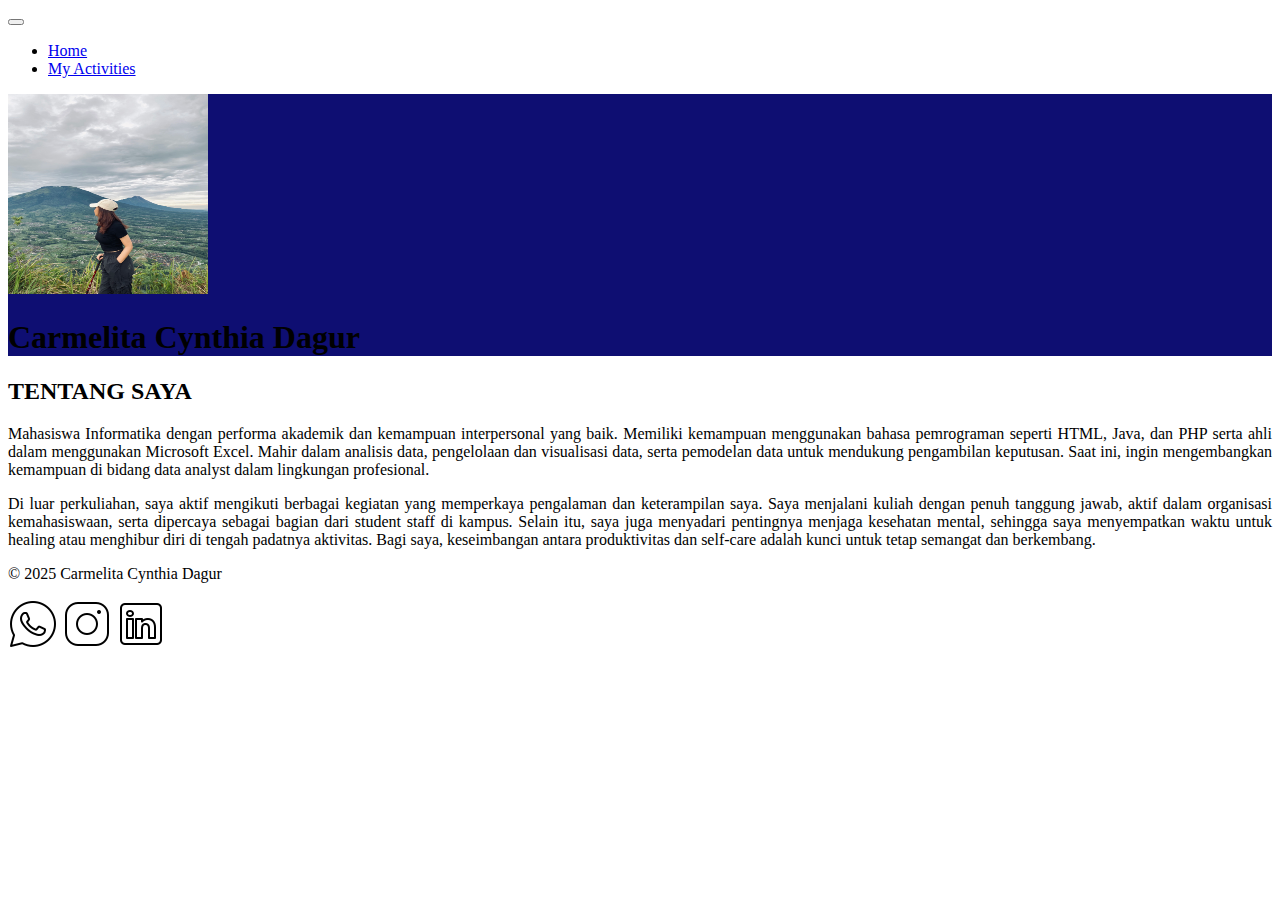
<file: index.html>
<!DOCTYPE html>
<html lang="en">

<head>
    <!-- Mengatur karakter encoding agar teks ditampilkan dengan benar -->
    <meta charset="UTF-8">

    <!-- Mengatur viewport agar tampilan halaman responsif di berbagai perangkat -->
    <meta name="viewport" content="width=device-width, initial-scale=1.0">

    <!-- Judul halaman yang akan muncul di tab browser -->
    <title>Document</title>

    <!-- Menghubungkan CSS Bootstrap versi 5.3.5 dari CDN untuk tampilan modern dan responsif -->
    <link href="https://cdn.jsdelivr.net/npm/bootstrap@5.3.5/dist/css/bootstrap.min.css" 
          rel="stylesheet" 
          integrity="sha384-SgOJa3DmI69IUzQ2PVdRZhwQ+dy64/BUtbMJw1MZ8t5HZApcHrRKUc4W0kG879m7" 
          crossorigin="anonymous">

    <script src="app.js"></script>
</head>

<body>

    <!-- Navigasi utama halaman -->
    <nav class="navbar navbar-expand-lg bg-body-tertiary">
        <div class="container-fluid">

            <!-- Tombol toggle yang muncul di tampilan mobile -->
            <button class="navbar-toggler" type="button" data-bs-toggle="collapse" 
                    data-bs-target="#navbarNav" aria-controls="navbarNav" 
                    aria-expanded="false" aria-label="Toggle navigation">
                <span class="navbar-toggler-icon"></span>
            </button>

            <!-- Menu navigasi (pusat halaman) -->
            <div class="collapse navbar-collapse justify-content-center" id="navbarNav">
                <ul class="navbar-nav">
                    <li class="nav-item">
                        <!-- Link menuju halaman Home -->
                        <a class="nav-link text-dark fw-bold" href="index.html">Home</a>
                    </li>
                    <li class="nav-item">
                        <!-- Link menuju halaman My Activities -->
                        <a class="nav-link text-dark fw-bold" href="activity.html">My Activities</a>
                    </li>
                </ul>
            </div>
        </div>
    </nav>

    <!-- Konten utama halaman -->
    <main class="container">

        <!-- Bagian profil pengguna -->
        <section class="profile py-5" style="background-color: rgb(14, 14, 114);">
            <div class="text-center">

                <!-- Menampilkan foto profil bulat -->
                <img src="Cynthia.jpg" alt="Foto Cynthia" class="profile-img rounded-circle" 
                     style="width: 200px;height: 200px;" />

                <!-- Menampilkan nama pemilik portofolio -->
                <h1 class="text-light">Carmelita Cynthia Dagur</h1>
            </div>
        </section>

        <!-- Bagian Tentang Saya -->
        <section class="tentang mt-3">
            <!-- Judul bagian -->
            <h2 class="text-center">TENTANG SAYA</h2>

            <!-- Deskripsi singkat mengenai latar belakang, kemampuan teknis dan tujuan karier -->
            <p style="text-align: justify;">
                Mahasiswa Informatika dengan performa akademik dan kemampuan interpersonal yang baik. 
                Memiliki kemampuan menggunakan bahasa pemrograman seperti HTML, Java, dan PHP serta ahli dalam menggunakan Microsoft Excel.
                Mahir dalam analisis data, pengelolaan dan visualisasi data, serta pemodelan data untuk mendukung pengambilan keputusan.
                Saat ini, ingin mengembangkan kemampuan di bidang data analyst dalam lingkungan profesional.
            </p>
        </section>
    </main>

    <!-- Bagian tambahan mengenai aktivitas selama masa kuliah -->
    <section class="container text-center">
        <p style="text-align: justify;">
            Di luar perkuliahan, saya aktif mengikuti berbagai kegiatan yang memperkaya pengalaman dan keterampilan saya. 
            Saya menjalani kuliah dengan penuh tanggung jawab, aktif dalam organisasi kemahasiswaan, 
            serta dipercaya sebagai bagian dari student staff di kampus. 
            Selain itu, saya juga menyadari pentingnya menjaga kesehatan mental, sehingga saya menyempatkan waktu untuk healing atau menghibur diri di tengah padatnya aktivitas. 
            Bagi saya, keseimbangan antara produktivitas dan self-care adalah kunci untuk tetap semangat dan berkembang.
        </p>
    </section>

    <!-- Footer halaman berisi informasi hak cipta dan tautan media sosial -->
    <footer class="text-center mt-5">

        <!-- Teks hak cipta -->
        <p class="mt-5">© 2025 Carmelita Cynthia Dagur</p>

        <!-- Tautan ke akun media sosial -->
        <div class="d-flex justify-content-center gap-4">
            <a href="https://wa.me/6281353161648"><img src="whatsapp.png" alt=""></a>
            <a href="https://www.instagram.com/carmelita.cynthia?igsh=MTBkdTBkeXhmY29oNg%3D%3D&utm_source=qr"><img src="instagram.png" alt=""></a>
            <a href="https://www.linkedin.com/in/carmelita-cynthia-dagur-734a3324a"><img src="linkedin.png" alt=""></a>
        </div>
    </footer>
    <output></output>

    <!-- Script Bootstrap agar komponen interaktif dapat berfungsi dengan baik -->
    <script src="https://cdn.jsdelivr.net/npm/bootstrap@5.3.5/dist/js/bootstrap.bundle.min.js" 
            integrity="sha384-k6d4wzSIapyDyv1kpU366/PK5hCdSbCRGRCMv+eplOQJWyd1fbcAu9OCUj5zNLiq" 
            crossorigin="anonymous"></script>

</body>
</html>
</file>
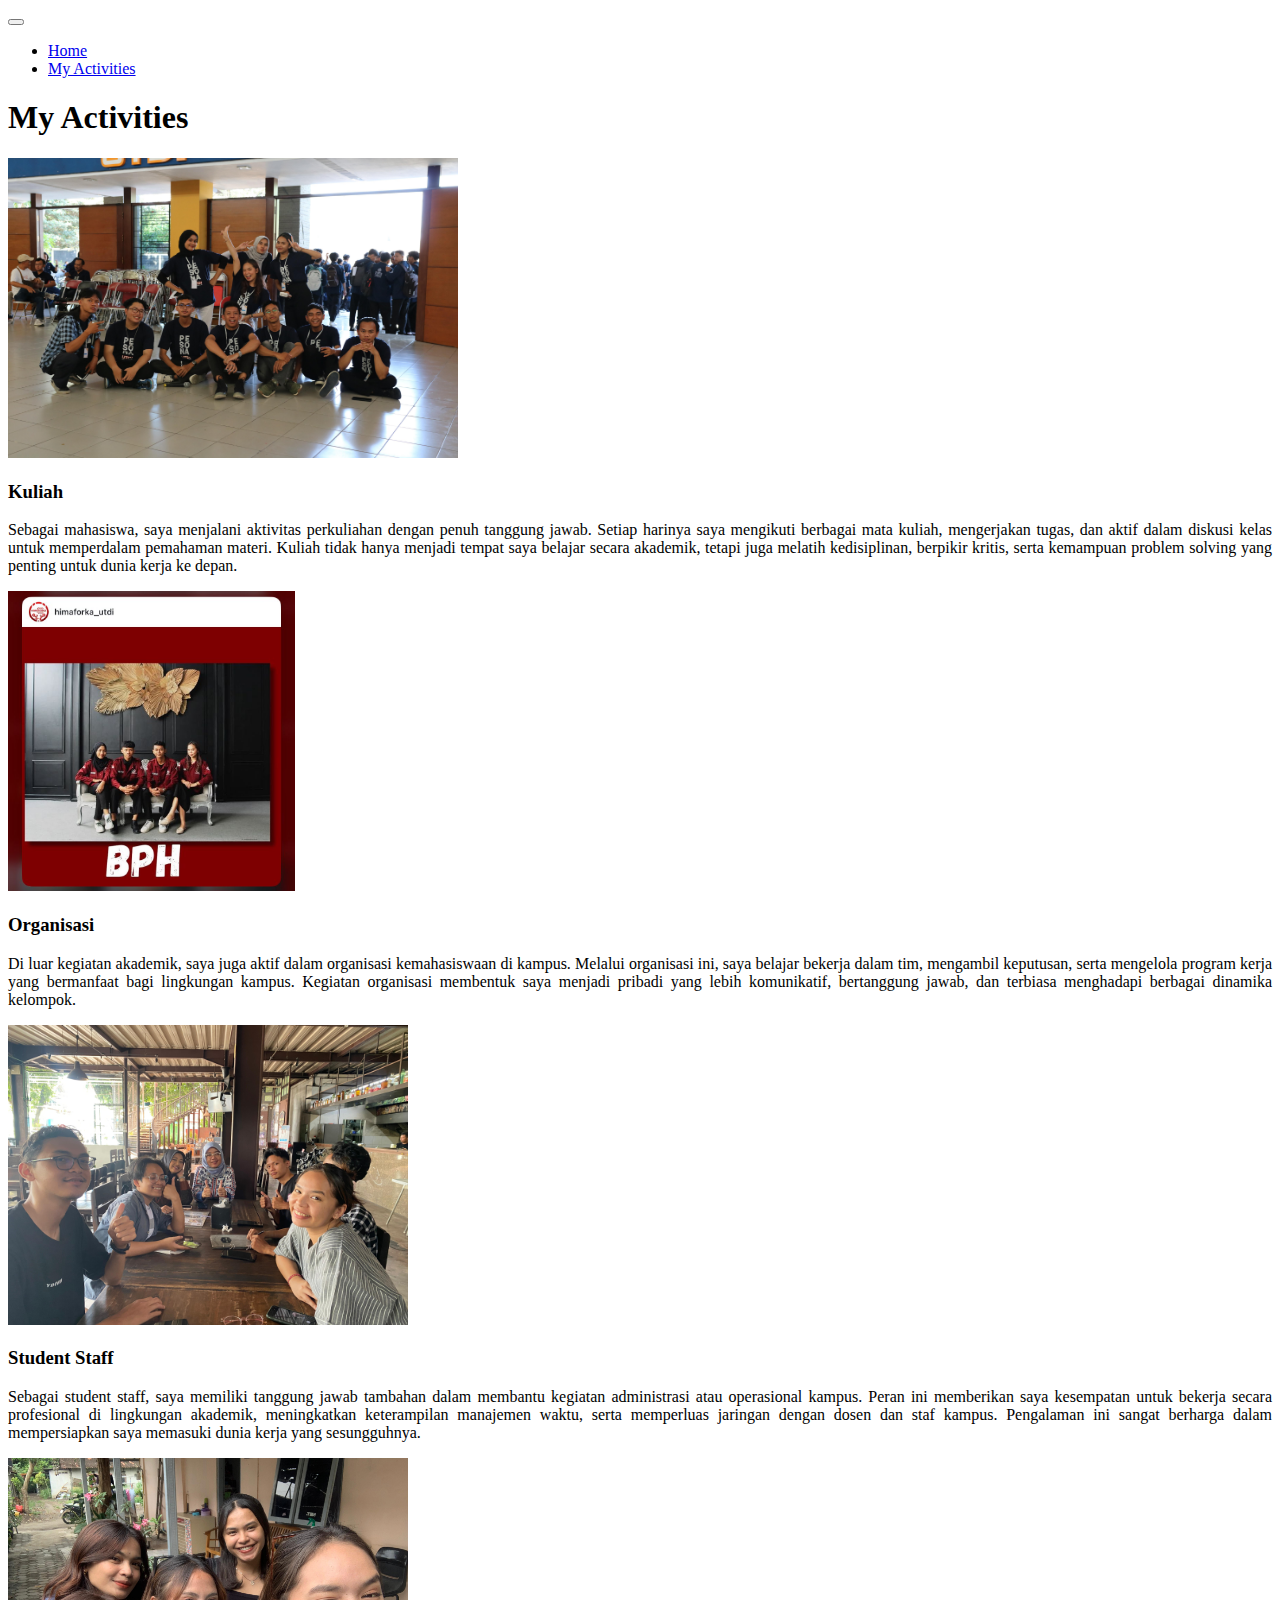
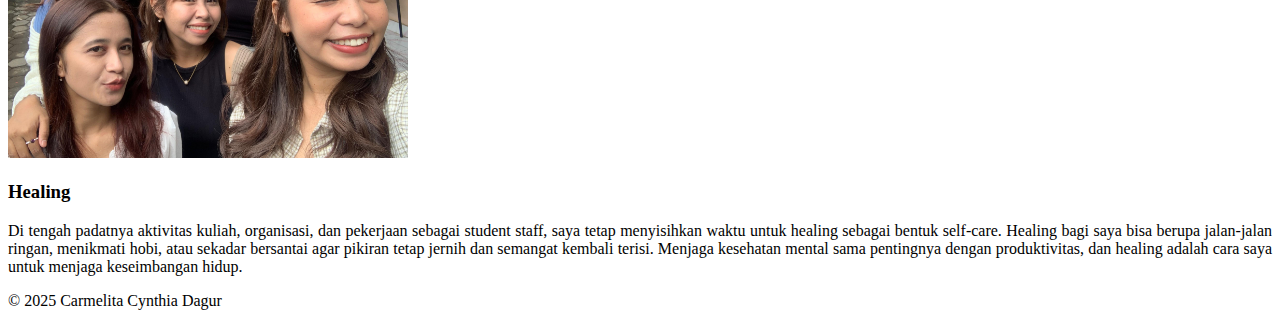
<file: activity.html>
<!DOCTYPE html>
<html lang="en">
<head>
    <meta charset="UTF-8">
    <meta name="viewport" content="width=device-width, initial-scale=1.0">
    <title>Document</title>
    <link href="https://cdn.jsdelivr.net/npm/bootstrap@5.3.5/dist/css/bootstrap.min.css" rel="stylesheet" integrity="sha384-SgOJa3DmI69IUzQ2PVdRZhwQ+dy64/BUtbMJw1MZ8t5HZApcHrRKUc4W0kG879m7" crossorigin="anonymous">
    <!-- Menghubungkan pustaka CSS AOS (Animate on Scroll) untuk efek animasi saat menggulir halaman -->
    <link href="https://unpkg.com/aos@2.3.1/dist/aos.css" rel="stylesheet">
</head>
<body>
    <nav class="navbar navbar-expand-lg bg-body-tertiary">
        <div class="container-fluid">
          <button class="navbar-toggler" type="button" data-bs-toggle="collapse" data-bs-target="#navbarNav" aria-controls="navbarNav" aria-expanded="false" aria-label="Toggle navigation">
            <span class="navbar-toggler-icon"></span>
          </button>
          <div class="collapse navbar-collapse justify-content-center" id="navbarNav">
            <ul class="navbar-nav">
              <li class="nav-item">
                <a class="nav-link text-dark fw-bold" href="index.html">Home</a>
              </li>
              <li class="nav-item">
                <a class="nav-link text-dark fw-bold" href="activity.html">My Activities</a>
              </li>
            </ul>
          </div>
        </div>
      </nav>
    
    <!-- Container utama berisi seluruh konten kegiatan -->
    <div class="container">
        <!-- Judul halaman kegiatan -->
        <h1 class="text-center mt-5">My Activities</h1>

        <!-- Kegiatan: Kuliah -->
        <div class="row my-5">
            <!-- Gambar kegiatan -->
            <div class="col-md-6" data-aos="fade-up">
                <img src="activity1.jpg" alt="" class="img-fluid rounded w-100" style="max-height: 300px;">
            </div>

            <!-- Deskripsi kegiatan -->
            <div class="col-md-6 align-self-center" data-aos="fade-up">
                <h3>Kuliah</h3>
                <p style="text-align: justify;">
                    Sebagai mahasiswa, saya menjalani aktivitas perkuliahan dengan penuh tanggung jawab. 
                    Setiap harinya saya mengikuti berbagai mata kuliah, mengerjakan tugas, dan aktif dalam diskusi kelas 
                    untuk memperdalam pemahaman materi. Kuliah tidak hanya menjadi tempat saya belajar secara akademik, 
                    tetapi juga melatih kedisiplinan, berpikir kritis, serta kemampuan problem solving yang penting 
                    untuk dunia kerja ke depan.
                </p>
            </div>
        </div>

        <!-- Kegiatan: Organisasi -->
        <div class="row mb-5 flex-row-reverse">
            <div class="col-md-6" data-aos="fade-up">
                <img src="activity2.jpg" alt="" class="img-fluid rounded w-100" style="max-height: 300px;">
            </div>
            <div class="col-md-6 align-self-center" data-aos="fade-up">
                <h3>Organisasi</h3>
                <p style="text-align: justify;">
                    Di luar kegiatan akademik, saya juga aktif dalam organisasi kemahasiswaan di kampus. 
                    Melalui organisasi ini, saya belajar bekerja dalam tim, mengambil keputusan, 
                    serta mengelola program kerja yang bermanfaat bagi lingkungan kampus. 
                    Kegiatan organisasi membentuk saya menjadi pribadi yang lebih komunikatif, 
                    bertanggung jawab, dan terbiasa menghadapi berbagai dinamika kelompok.
                </p>
            </div>
        </div>

        <!-- Kegiatan: Student Staff -->
        <div class="row mb-5">
            <div class="col-md-6" data-aos="fade-up">
                <img src="activity4.jpg" alt="" class="img-fluid rounded w-100" style="max-height: 300px;">
            </div>
            <div class="col-md-6 align-self-center" data-aos="fade-up">
                <h3>Student Staff</h3>
                <p style="text-align: justify;">
                    Sebagai student staff, saya memiliki tanggung jawab tambahan dalam membantu kegiatan 
                    administrasi atau operasional kampus. Peran ini memberikan saya kesempatan untuk bekerja 
                    secara profesional di lingkungan akademik, meningkatkan keterampilan manajemen waktu, 
                    serta memperluas jaringan dengan dosen dan staf kampus. Pengalaman ini sangat berharga 
                    dalam mempersiapkan saya memasuki dunia kerja yang sesungguhnya.
                </p>
            </div>
        </div>

        <!-- Kegiatan: Healing -->
        <div class="row mb-5 flex-row-reverse" data-aos="fade-up">
            <div class="col-md-6">
                <img src="activity3.jpg" alt="" class="img-fluid rounded w-100" style="max-height: 300px;">
            </div>
            <div class="col-md-6 align-self-center" data-aos="fade-up">
                <h3>Healing</h3>
                <p style="text-align: justify;">
                    Di tengah padatnya aktivitas kuliah, organisasi, dan pekerjaan sebagai student staff, 
                    saya tetap menyisihkan waktu untuk healing sebagai bentuk self-care. Healing bagi saya bisa berupa 
                    jalan-jalan ringan, menikmati hobi, atau sekadar bersantai agar pikiran tetap jernih dan semangat kembali terisi. 
                    Menjaga kesehatan mental sama pentingnya dengan produktivitas, dan healing adalah cara saya untuk menjaga keseimbangan hidup.
                </p>
            </div>
        </div>
    </div>

    <!-- Footer halaman -->
    <footer class="text-center mt-5">
        <p>© 2025 Carmelita Cynthia Dagur</p>
    </footer>
      
    <script src="https://cdn.jsdelivr.net/npm/bootstrap@5.3.5/dist/js/bootstrap.bundle.min.js" integrity="sha384-k6d4wzSIapyDyv1kpU366/PK5hCdSbCRGRCMv+eplOQJWyd1fbcAu9OCUj5zNLiq" crossorigin="anonymous"></script>
    <!-- Script pustaka AOS untuk animasi saat scroll -->
    <script src="https://unpkg.com/aos@2.3.1/dist/aos.js"></script>

    <!-- Inisialisasi efek animasi AOS -->
    <script>
        AOS.init();
    </script>
    </body>
</html>
</file>
